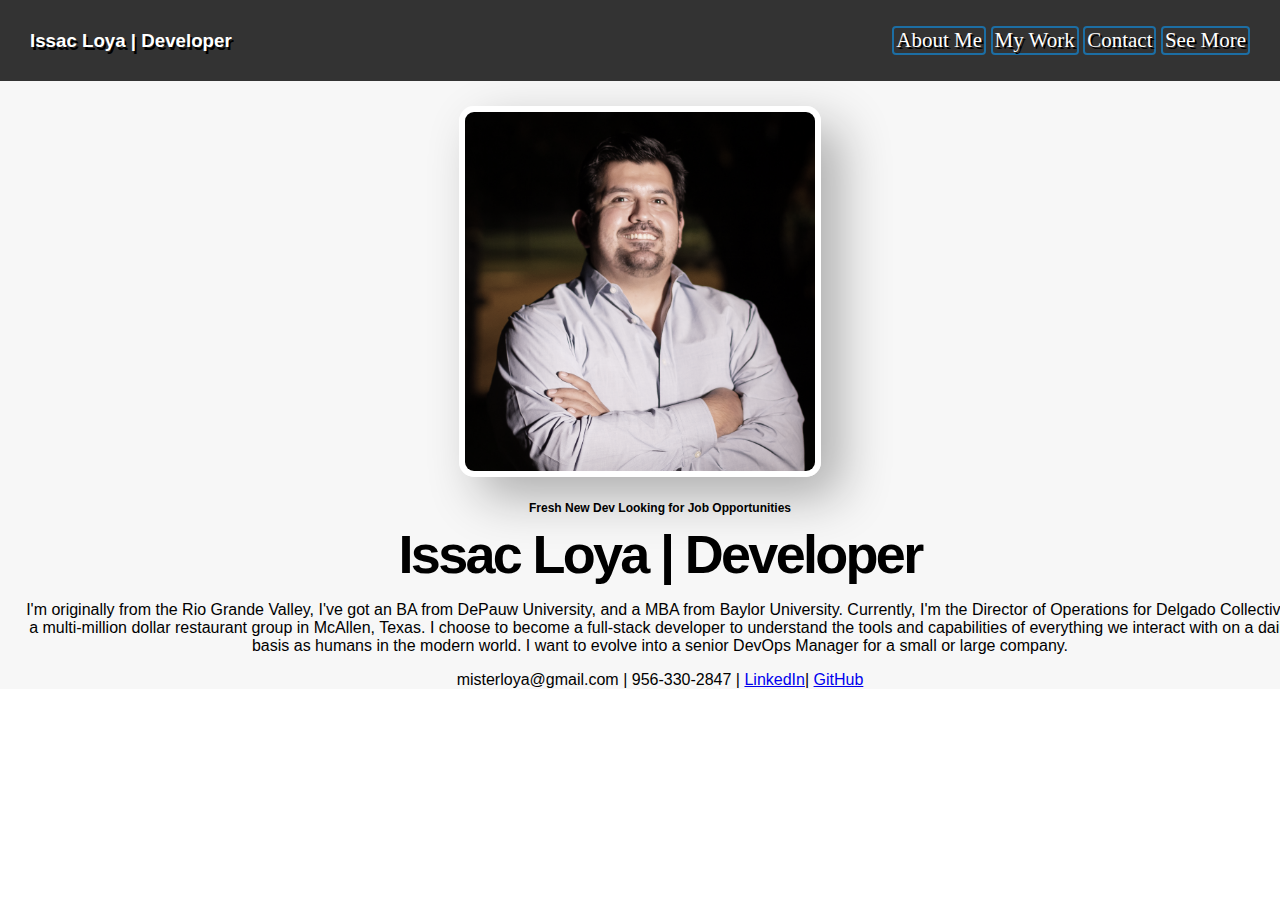
<file: contact.html>
<!DOCTYPE html>
<html lang="en">
<head>
	<meta charset="UTF-8">
	<meta name="viewport" content="width=device-width, initial-scale=1.0">
	<link rel="stylesheet" href="./css/style.css">
	<title>Issac Loya Portfolio </title>
</head>
<body>
	

<!-- This is where my Name, Title and scrollable links are -->
<header>
	<section class="nav-wrapper">
		<div class="branding">
			<h3>Issac Loya | Developer</h3>
		</div>
		<div class="nav branding">
			<ul class="menu">
				<li> <a href="#project-01">About Me </a></li>
				<li> <a href="#project-02">My Work</a></li>
				<li> <a href="#project-03">Contact</a></li>
				<li> <a href="./SeeMore.html">See More</a></li>						
			</ul>
		</div>
	</section>
</header>

<!-- main section of the website, includes a potrait, and a brief description about myself.  -->
<main>
	<section id="banner">
		<div class="portrait">
			<img src="./img/Issac_Loya.jpg" alt="Issac Loya Photo" />
		</div>
		<div class="bio">
			<h1 class="eyebrow">Fresh New Dev Looking for Job Opportunities</h1>
			<h2>Issac Loya | Developer</h2>
			<p>I'm originally from the Rio Grande Valley, I've got an BA from DePauw University, and a MBA from Baylor University.
				Currently, I'm the Director of Operations for Delgado Collective, a multi-million dollar restaurant group in McAllen, Texas. 
				I choose to become a full-stack developer to understand the tools and capabilities of everything we interact with on 
				a daily basis as humans in the modern world. I want to evolve into a senior DevOps Manager for a small or large company. 
			</p>

			<p>misterloya@gmail.com | 956-330-2847 | <a href="https://www.linkedin.com/in/issacloya/">LinkedIn</a>| <a href="https://github.com/misterloya"> GitHub</a></p>
		</div>
	</section>
</main>

<!-- the footer contains the section in which users can find my potential work, I've featured mock photos of 
restaurant websites as a stand in until my real projects can be featured.  -->

<!-- set up a new html page, contact.html, then link link 20-23 to the proper page < -->

<!-- <footer>

	<section id="projects">
		<div class="project" id="project-01">
			<div class="overlay"> 
				<h2>About Me</h2><a>Click Here</a>
			</div>
		</div>

		<div class="project" id="project-02">
			<div class="overlay"> 
				<h2>My Work</h2><a>Click Here</a>
			</div>
		</div>

		<div class="project" id="project-03">
			<div class="overlay"> 
				<h2>Contact</h2><a>Click Here</a>
			</div>
		</div>

		<div class="project" id="project-04">
			<div class="overlay"> 
				<h2>See More</h2><a>Click Here</a>
			</div>
		</div>			
	</section>
</footer> -->


</body>
</html>
</file>
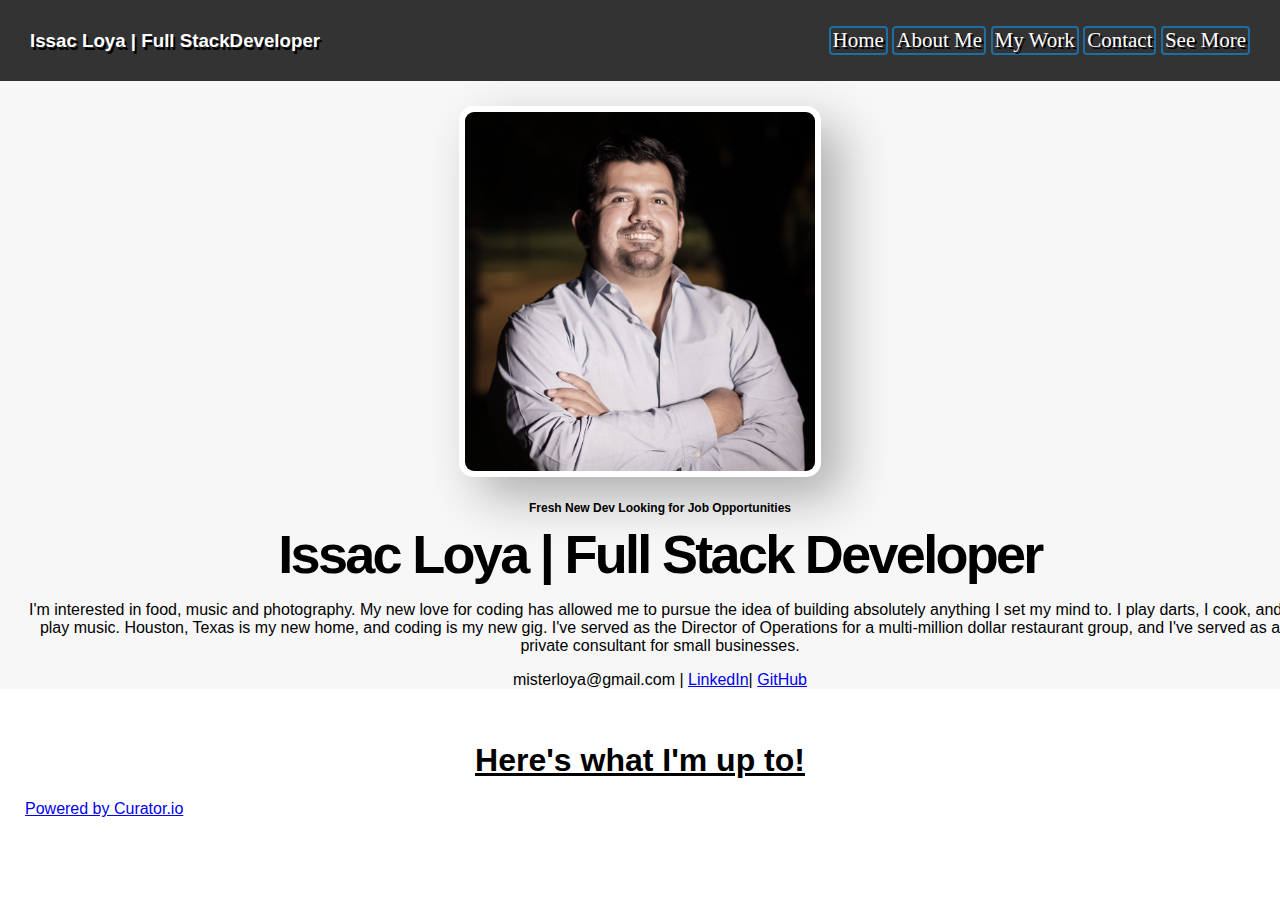
<file: html/aboutme.html>
<!DOCTYPE html>
<html lang="en">
<head>
	<meta charset="UTF-8">
	<meta name="viewport" content="width=device-width, initial-scale=1.0">
	<link rel="stylesheet" href="../css/style.css">
	<title>My Work </title>
</head>
<body>
	

<!-- This is where my Name, Title and scrollable links are -->
<header>
	<section class="nav-wrapper">
		<div class="branding">
			<h3>Issac Loya | Full StackDeveloper</h3>
		</div>
		<div class="nav branding">
			<ul class="menu">
				<li><a href="https://misterloya.github.io/HW2/">Home</li>
				<li> <a href="./aboutme.html">About Me </a></li>
		        <!-- My WORK -->
				<li> <a href="./mywork.html">My Work</a></li>

				<!-- CONTACT  -->
				<li> <a href="/contact.html">Contact</a></li>
				<li> <a href="#project-04">See More</a></li>						
			</ul>
		</div>
	</section>
</header>

<!-- main section of the website, includes a potrait, and a brief description about myself.  -->
<main>
	<section id="banner">
		<div class="portrait">
			<img src="../img/Issac_Loya.jpg" alt="Issac Loya Photo" />
		</div>
		<div class="bio">
			<h1 class="eyebrow">Fresh New Dev Looking for Job Opportunities</h1>
			<h2>Issac Loya | Full Stack Developer</h2>
			<p> I'm interested in food, music and photography. My new love for coding has allowed 
				me to pursue the idea of building absolutely anything I set my mind to. I play darts, I cook, 
				and I play music. Houston, Texas is my new home, and coding is my new gig. I've served as the Director
				of Operations for a multi-million dollar restaurant group, and I've served as a private consultant for 
				small businesses. 
			</p>

			<p>misterloya@gmail.com | <a href="https://www.linkedin.com/in/issacloya/">LinkedIn</a>| <a href="https://github.com/misterloya"> GitHub</a></p>
		</div>
	</section>
</main>

<section class="instagram">
<!-- Place <div> tag where you want the feed to appear -->
	<h1 id="insta"> Here's what I'm up to! </h1>
	<div id="curator-feed-default-feed-layout"><a href="https://curator.io" target="_blank" class="crt-logo crt-tag">Powered by Curator.io</a></div>
	<!-- The Javascript can be moved to the end of the html page before the </body> tag -->
	<script type="text/javascript">
	/* curator-feed-default-feed-layout */
	(function(){
	var i, e, d = document, s = "script";i = d.createElement("script");i.async = 1;
	i.src = "https://cdn.curator.io/published/cb48693f-adfe-4596-add0-805636bab5ca.js";
	e = d.getElementsByTagName(s)[0];e.parentNode.insertBefore(i, e);
	})();
	</script>
</section>


</body>
</html>
</file>
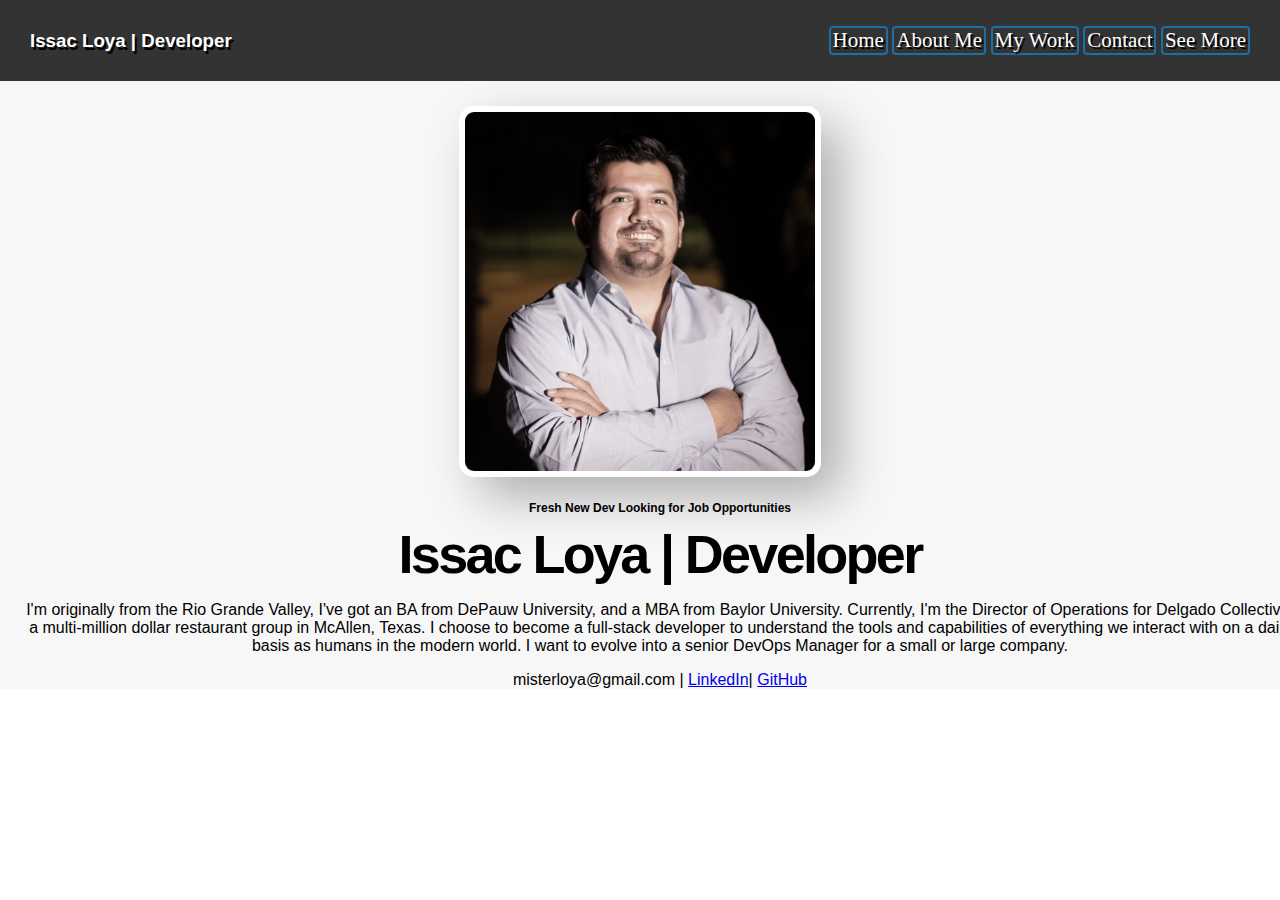
<file: html/contact.html>
<!DOCTYPE html>
<html lang="en">
<head>
	<meta charset="UTF-8">
	<meta name="viewport" content="width=device-width, initial-scale=1.0">
	<link rel="stylesheet" href="../css/style.css">
	<title>My Work </title>
</head>
<body>
	

<!-- This is where my Name, Title and scrollable links are -->
<header>
	<section class="nav-wrapper">
		<div class="branding">
			<h3>Issac Loya | Developer</h3>
		</div>
		<div class="nav branding">
			<ul class="menu">
				<li><a href="https://misterloya.github.io/HW2/">Home</li>
				<li> <a href="./aboutme.html">About Me </a></li>
		        <!-- My WORK -->
				<li> <a href="./mywork.html">My Work</a></li>

				<!-- CONTACT  -->
				<li> <a href="/contact.html">Contact</a></li>
				<li> <a href="#project-04">See More</a></li>						
			</ul>
		</div>
	</section>
</header>

<!-- main section of the website, includes a potrait, and a brief description about myself.  -->
<main>
	<section id="banner">
		<div class="portrait">
			<img src="../img/Issac_Loya.jpg" alt="Issac Loya Photo" />
		</div>
		<div class="bio">
			<h1 class="eyebrow">Fresh New Dev Looking for Job Opportunities</h1>
			<h2>Issac Loya | Developer</h2>
			<p>I'm originally from the Rio Grande Valley, I've got an BA from DePauw University, and a MBA from Baylor University.
				Currently, I'm the Director of Operations for Delgado Collective, a multi-million dollar restaurant group in McAllen, Texas. 
				I choose to become a full-stack developer to understand the tools and capabilities of everything we interact with on 
				a daily basis as humans in the modern world. I want to evolve into a senior DevOps Manager for a small or large company. 
			</p>

			<p>misterloya@gmail.com | <a href="https://www.linkedin.com/in/issacloya/" target="_blank">LinkedIn</a>| <a href="https://github.com/misterloya"> GitHub</a></p>
		</div>
	</section>
</main>

<!-- the footer contains the section in which users can find my potential work, I've featured mock photos of 
restaurant websites as a stand in until my real projects can be featured.  -->

<!-- set up a new html page, contact.html, then link link 20-23 to the proper page < -->

<!-- <footer>

	<section id="projects">
		<div class="project" id="project-01">
			<div class="overlay"> 
				<h2>About Me</h2><a>Click Here</a>
			</div>
		</div>

		<div class="project" id="project-02">
			<div class="overlay"> 
				<h2>My Work</h2><a>Click Here</a>
			</div>
		</div>

		<div class="project" id="project-03">
			<div class="overlay"> 
				<h2>Contact</h2><a>Click Here</a>
			</div>
		</div>

		<div class="project" id="project-04">
			<div class="overlay"> 
				<h2>See More</h2><a>Click Here</a>
			</div>
		</div>			
	</section>
</footer> -->

</body>
</html>
</file>
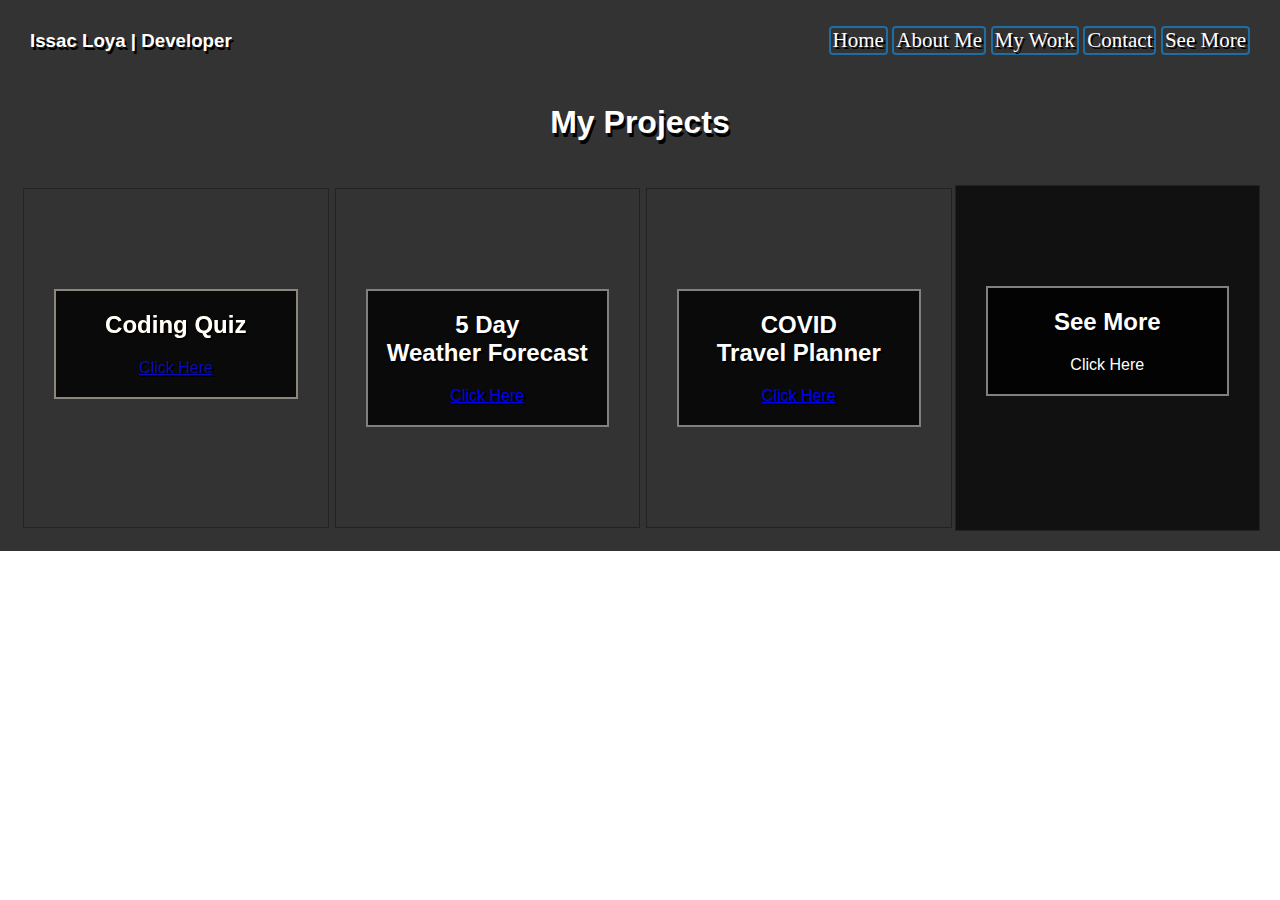
<file: html/mywork.html>
<!DOCTYPE html>
<html lang="en">
<head>
	<meta charset="UTF-8">
	<meta name="viewport" content="width=device-width, initial-scale=1.0">
	<link rel="stylesheet" href="../css/style.css">
	<title>My Work </title>
</head>
<body>
	

<!-- This is where my Name, Title and scrollable links are -->
<header>
	<section class="nav-wrapper">
		<div class="branding">
			<h3>Issac Loya | Developer</h3>
		</div>
		<div class="nav branding">
			<ul class="menu">
				<li><a href="https://misterloya.github.io/HW2/">Home</li>
                <li> <a href="./aboutme.html">About Me </a></li>
		        <!-- My WORK -->
				<li> <a href="./mywork.html">My Work</a></li>

				<!-- CONTACT  -->
				<li> <a href="./contact.html">Contact</a></li>
				<li> <a href="#project-04">See More</a></li>						
			</ul>
		</div>
	</section>
</header>


<!-- the footer contains the section in which users can find my potential work, I've featured mock photos of 
restaurant websites as a stand in until my real projects can be featured.  -->
<div class ="projectBanner"> 
	<h1>My Projects</h1>
</div>

<!-- set up a new html page, contact.html, then link link 20-23 to the proper page < -->

<footer>

	<section id="projects">
		<div class="project" id="project-01">
			<div class="overlay"> 
				<h2>Coding Quiz</h2><a href="https://misterloya.github.io/codeQuiz_IssacLoya/" target="_blank" >Click Here</a>
			</div>
		</div>

		<div class="project" id="project-02">
			<div class="overlay"> 
				<h2>5 Day <br> Weather Forecast</h2><a href="https://misterloya.github.io/weather_app_Loya/" target="_blank">Click Here</a>
			</div>
		</div>

		<div class="project" id="project-03">
			<div class="overlay"> 
				<h2>COVID <br> Travel Planner </h2><a href="https://jrod3323.github.io/Covid_Travel_Planner/" target="_blank">Click Here</a>
			</div>
		</div>

		<div class="project" id="project-04">
			<div class="overlay"> 
				<h2>See More</h2><a target="_blank">Click Here</a>
			</div>
		</div>			
	</section>
</footer>


</body>
</html>
</file>
<file: css/style.css>
body{
 padding: 0px; 
 margin: 0px;
 font-family: "Helvetica";  
}

/* =========================

NAVIGATION

========================= */ 

.nav-wrapper{
  display: flex;
  background-color: #333;
  padding: 10px 30px;
  align-items: center;
  color: #fff;    
}

.branding{
  flex:5;
  text-shadow: 2px 3px black; 
}

.nav{
  text-align: right;
}

.nav a {
  color:white;
  text-decoration: none;
  text-shadow: 2px 2px black; 
}


.nav a:hover {
  color:green;

}

.menu{
  text-align: right;
}

.menu li{
    display: inline;
    padding: 20px;  
    color: rgb(255, 255, 255);
     font-size: 21px; 
     line-height: 21px; 
     padding: 2px; 
     border-radius: 4px; 
     font-family: Georgia, serif; 
     font-weight: normal; text-decoration: none; 
     font-style: normal; font-variant: normal; text-transform: none; 
     /* background-image: linear-gradient(to right, rgb(28, 110, 164) 0%, rgb(35, 136, 203) 50%, rgb(20, 78, 117) 100%);  */
     /* box-shadow: rgb(0, 0, 0) 5px 5px 15px 5px; */
      border: 2px solid rgb(28, 110, 164); 
     display: inline-block;}
    .myButton:hover {
    background: #1C6EA4; }
    .myButton:active {
    background: #144E75; }


/* =========================

BANNER BIO

========================= */ 


#banner{
  display: flex;
  align-items: center;
  background: #f7f7f7;
  height: 50vh;
  min-height: 550px;
}


.portrait{
  flex: 5;
  text-align: center;
  padding-left: 346px;
}

.portrait img{
  max-width: 350px;
  border-radius: 15px;
  border: solid 6px #fff;
  box-shadow: 20px 20px 50px rgba(0,0,0,0.3);
  filter: grayscale(50%);
}

.bio {
  flex: 10;
  padding-right: 250px;
  padding-left: 157px;
  width: 250px;
}

.bio .eyebrow{
  font-size: 12px;
  
}

.bio h2{
  font-size: 54px;
  font-weight: 700;
  letter-spacing: -0.05em;
  margin: 0px;
}


/* =========================

PROJECTS

========================= */ 
.h5, h5 {
  font-size: 1.25rem;
  opacity: 100%;
}
.carousel {
  position: relative;
  background-color: #333;
}

.carousel-inner {
  position: relative;
  /* width: 100%; */
  /* overflow: hidden; */
  width: 51%;
  padding: 50px 0 50px 0;
  margin-left: auto;
  margin-right: auto;
  border-radius: 7%;
  border: 9px solid white;
  box-shadow: -4px -3px 45px 21px rgba(0,0,0,0.35);
}

.carousel-caption {
  position: absolute;
  right: 15%;
  bottom: 20px;
  left: 15%;
  z-index: 10;
  padding-top: 20px;
  padding-bottom: 20px;
  color: white;
  background-color: #333;
  text-align: center;
  border-radius: 20px;
  height: 24%;
  opacity: 92%;
}

  .carousel-control-prev-icon{
    background-color: #333;
  }

  .carousel-control-next-icon{
    background-color: #333;
  } 

 
.instagram {
  padding: 15px 25px 100px 25px;
  
}

#insta {
  text-align: center;
  text-decoration:underline;
}

.crt-widget.crt-widget-branded {
  padding-bottom: 25px;
  filter: drop-shadow(0px 2px 3.2px #333);
}



#projects {
  display: flex;
  background-color: #333;
  justify-content: space-between;
  padding: 20px;
}

.projectBanner {
  text-align: center;
  color: white; 
  text-shadow: 2px 4px black; 
  padding: 2px;
  background-color: #333;
}

.project {
  flex: 3;
  background-color:#111;
  padding: 100px 30px;
  text-align: center;
  border: solid 1px #222; 
  color: white;
  text-shadow: 2px 2px black;

}

.overlay{
border: 2px solid grey;
background-color:rgba(0,0,0,0.8);
padding-bottom:20px;
}

#project-01{
  background: url("https://image.freepik.com/free-photo/woman-working-laptop-nature_53876-82407.jpg") ;
  background-size: cover;
  background-position: center;
  filter: sepia(25%);
  margin: 3px;
  
}

#project-02{
  background: url("https://image.freepik.com/free-photo/beautiful-woman-holding-umbrella_107420-12294.jpg");
  background-size: cover;
  background-position: center;
  margin: 3px;
}

#project-03{
  background: url("https://image.freepik.com/free-photo/couple-tourists-with-backpacks-mountain_1150-7520.jpg");
  background-size: cover;
  background-position: center;
  margin: 3px;
}

/* #project-04{
  background: url("https://www.intechnic.com/hs-fs/hubfs/Imported_Blog_Media/Best-restaurant-website-design-inspirations_2_cr-ele-3.jpg?width=1024&height=512&name=Best-restaurant-website-design-inspirations_2_cr-ele-3.jpg");
  background-size: cover;
  background-position: center;
} */

/* =========================

MEDIA QUERIES

========================= */ 

@media only screen and (max-width:1440px){

    section#banner {
      display: block;
      height: fit-content;
    }

    .portrait{
      padding-left: 0;
      padding-top: 25px;
    }

    .bio {
      text-align: center;
      width: 100%;
      padding: 12px 20px 0 20px;
  }
}

@media only screen and (max-width: 900px) {

  #banner{
      -webkit-flex-direction: column;
      flex-direction: column;
      height: auto;
  }

  .portrait img{
    width: 50%;
    max-width: 350px;
  }

  .bio {
      text-align: center;
      padding: 12px 15px 0 15px;
      padding : top;
  }

  #projects{
      -webkit-flex-direction: column;
      flex-direction: column;
  }

}
</file>
